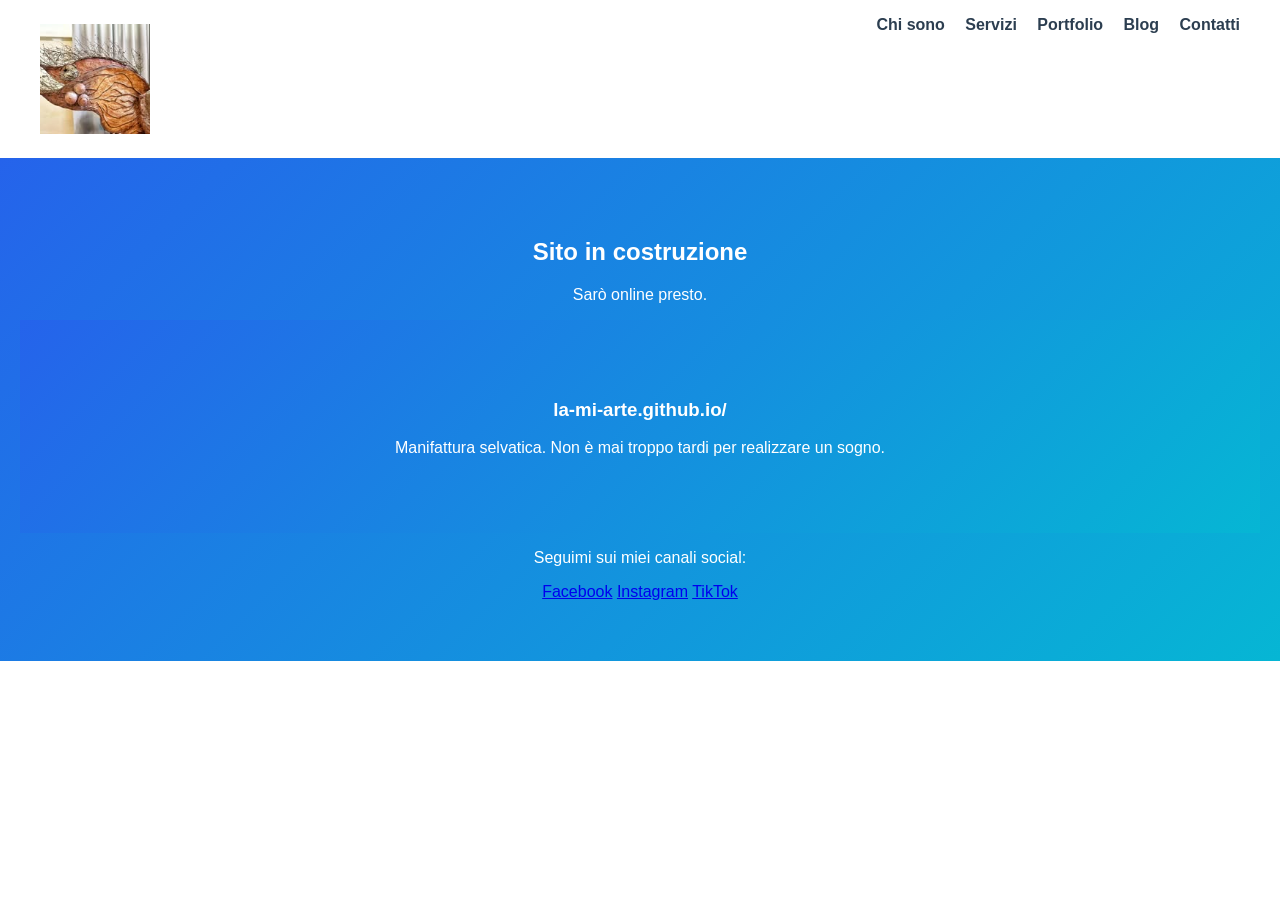
<file: index.html>
<!doctype html>
<html lang='it'>
<head>
    <meta charset='utf-8'>
    <meta name='viewport' content='width=device-width,initial-scale=1'>
    <title>la-mi-arte.github.io/ | Home</title>
    <meta name='description' content='Sito professionale la-mi-arte.github.io/'>
    <link rel='manifest' href='manifest.json'>
    <link rel='stylesheet' href='assets/style.css'>
    
    <style>
        /* Sfondo bianco per tutta la pagina */
        body {
            background-color: #FFFFFF; /* Bianco */
            margin: 0;
            font-family: sans-serif;
        }

        /* RIMUOVE LA BANDA NERA DALL'HEADER */
        header, header nav {
            background: transparent !important; /* Rende la barra trasparente, mostrando l'arancio sotto */
            background-color: transparent !important;
            box-shadow: none !important; /* Rimuove eventuali ombre scure */
        }

        /* Rimuove il nero dai link dell'header */
        header nav a {
            color: #2c3e50 !important; /* Un grigio scuro/bluastro anziché nero puro */
            text-decoration: none;
            font-weight: bold;
        }

        /* Opzionale: cambia colore quando si passa il mouse sopra i link */
        header nav a:hover {
            color: #d35400 !important; /* Arancio più scuro al passaggio del mouse */
        }

/* NUOVA REGOLA AGGIUNTA PER IL LOGO */
        .logo-img {
            height: 110px;
            width: auto;
            vertical-align: middle;
            margin-right: 10px; /* Spazio tra logo e testo, se decidi di tenerli entrambi */
        }
    /* STILE AGGIUNTO PER CENTRARE MEGLIO IL MESSAGGIO IN COSTRUZIONE */
        .hero {
            text-align: center;
            padding: 60px 20px;
        }
</style>
</head>
<body>
<header>
    <nav>
<!-- LOGO AGGIORNATO CON L'IMMAGINE -->
        <a href='index.html' class="logo-home">
            <img src="assets/Logo.jpeg" alt="la_mi_arte Logo" class="logo-img">
        </a>
            
        <div>
            <a href='chi-sono.html'>Chi sono</a>
            <a href='servizi.html'>Servizi</a>
            <a href='portfolio.html'>Portfolio</a>
            <a href='blog.html'>Blog</a>
            <a href='contatti.html'>Contatti</a>
        </div>
    </nav>
</header>

<!-- QUI È DOVE HO INSERITO LA TUA DICITURA -->
<section class='hero'>
    <h1>Sito in costruzione</h1>
    <p>Sarò online presto.</p>

<section class='hero'>
    <h1>la-mi-arte.github.io/</h1>
    <p>Manifattura selvatica. Non è mai troppo tardi per realizzare un sogno.</p>
</section>

<footer>
    <div class="social-links">
        <p>Seguimi sui miei canali social:</p>
        <a href="https://www.facebook.com/nicola.castoro.33" target="_blank">Facebook</a>
        <a href="https://www.instagram.com/la_mi_arte/" target="_blank">Instagram</a>
        <a href="https://www.tiktok.com/@kastorino" target="_blank" >TikTok</a>
    </div>
</footer>

<script src='assets/app.js'></script>
</body>
</html>
</file>
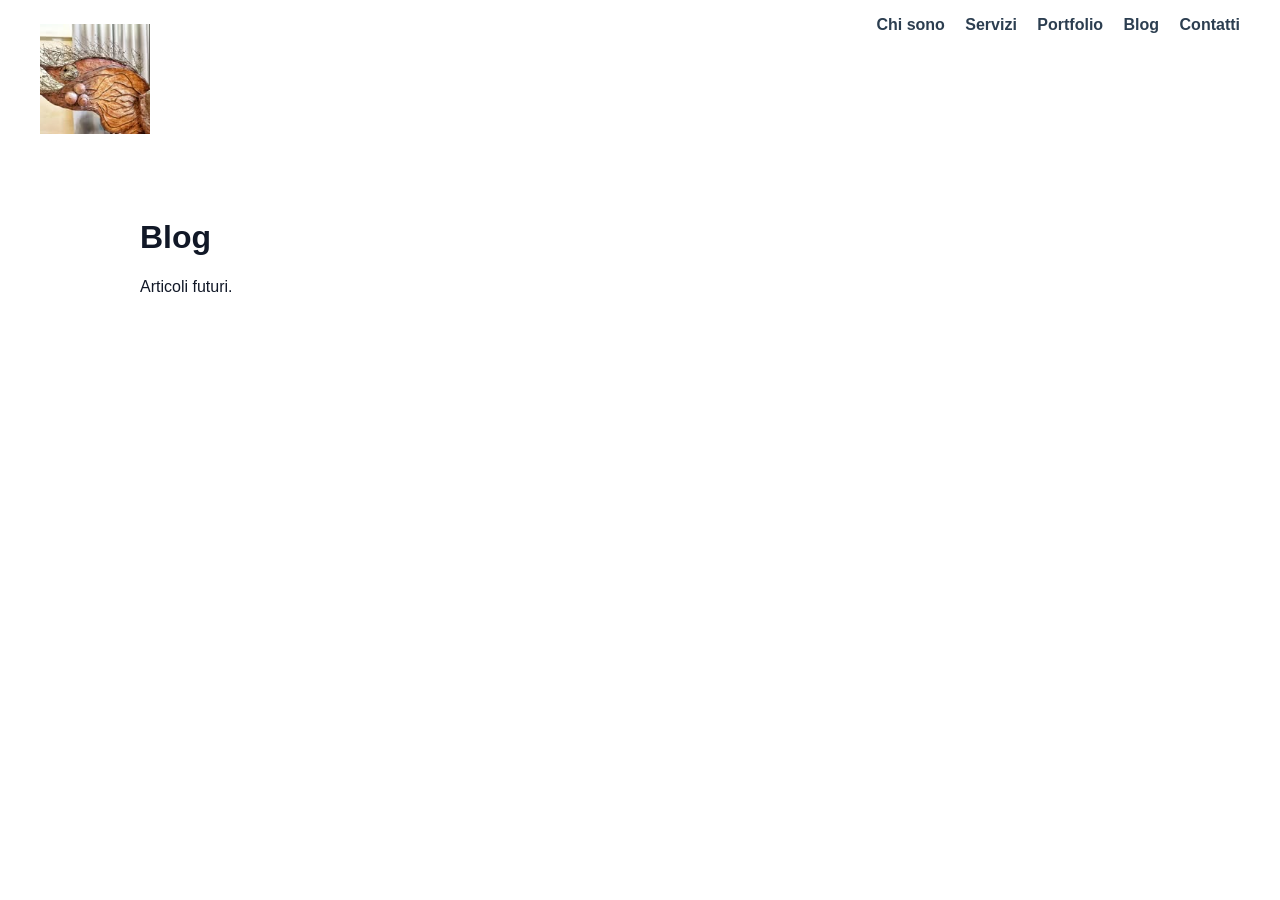
<file: blog.html>
<html>
<head>
    <meta charset='utf-8'>
    <meta name='viewport' content='width=device-width,initial-scale=1'>
    <title>la_mi_arte.it | Blog</title>
    <link rel='stylesheet' href='assets/style.css'>
    
    <style>
        /* Sfondo bianco per tutta la pagina */
        body {
            background-color: #FFFFFF; 
            margin: 0;
            font-family: sans-serif;
        }

        /* RIMUOVE LA BANDA NERA DALL'HEADER */
        header, header nav {
            background: transparent !important; /* Rende la barra trasparente, mostrando l'arancio sotto */
            background-color: transparent !important;
            box-shadow: none !important; /* Rimuove eventuali ombre scure */
     }

/* Rimuove il nero dai link dell'header */
        header nav a {
            color: #2c3e50 !important; 
            text-decoration: none;
            font-weight: bold;
        }

        /* Cambia colore quando si passa il mouse sopra i link */
        header nav a:hover {
            color: #d35400 !important; 
        }

/* NUOVA REGOLA AGGIUNTA PER IL LOGO */
        .logo-img {
            height: 110px;
            width: auto;
            vertical-align: middle;
            margin-right: 10px; /* Spazio tra logo e testo, se decidi di tenerli entrambi */
        }
    </style>
</head>
<body>

<header>
    <nav>
<!-- LOGO AGGIORNATO CON L'IMMAGINE -->
        <a href='index.html' class="logo-home">
            <img src="assets/Logo.jpeg" alt="la_mi_arte Logo" class="logo-img">
            </a>
        
        <div>
            <a href='chi-sono.html'>Chi sono</a>
            <a href='servizi.html'>Servizi</a>
            <a href='portfolio.html'>Portfolio</a>
            <a href='blog.html'>Blog</a>
            <a href='contatti.html'>Contatti</a>
        </div>
    </nav>
</header>

<main class='container'>
    <h1>Blog</h1>
    <p>Articoli futuri.</p>
</main>

</body>
</html>
</file>
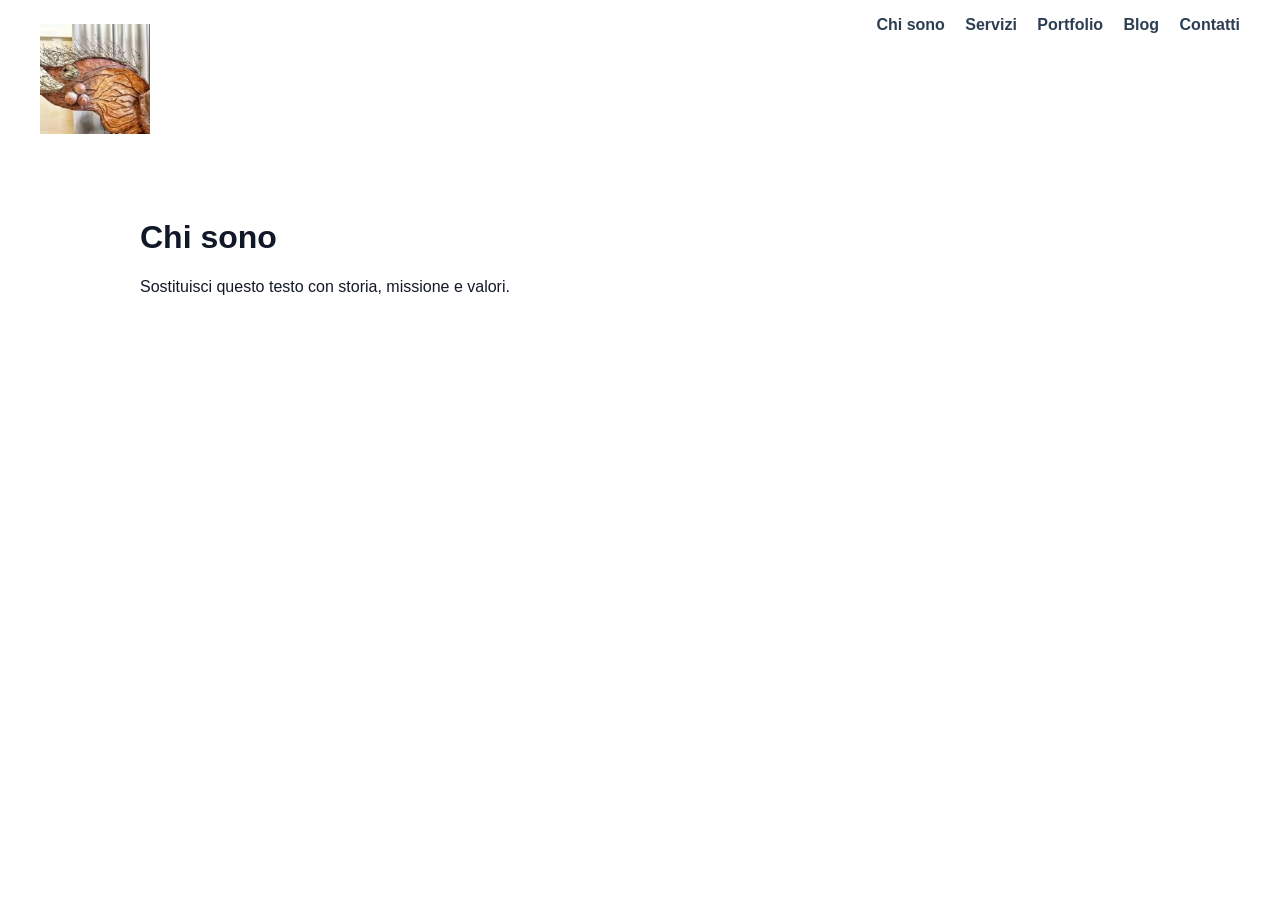
<file: chi-sono.html>
<html>
<head>
    <meta charset='utf-8'>
    <meta name='viewport' content='width=device-width,initial-scale=1'>
    <title>la_mi_arte.it | Chi Sono</title>
    <link rel='stylesheet' href='assets/style.css'>
    
    <style>
        /* Sfondo bianco per tutta la pagina */
        body {
            background-color: #FFFFFF; 
            margin: 0;
            font-family: sans-serif;
        }

/* RIMUOVE LA BANDA NERA DALL'HEADER */
        header, header nav {
            background: transparent !important; /* Rende la barra trasparente, mostrando l'arancio sotto */
            background-color: transparent !important;
            box-shadow: none !important; /* Rimuove eventuali ombre scure */
        }

        /* Rimuove il nero dai link dell'header */
        header nav a {
            color: #2c3e50 !important; 
            text-decoration: none;
            font-weight: bold;
        }

        /* Cambia colore quando si passa il mouse sopra i link */
        header nav a:hover {
            color: #d35400 !important; 
        }
/* NUOVA REGOLA AGGIUNTA PER IL LOGO */
        .logo-img {
            height: 110px;
            width: auto;
            vertical-align: middle;
            margin-right: 10px; /* Spazio tra logo e testo, se decidi di tenerli entrambi */
        }
    </style>
</head>
<body>

<header>
    <nav>
<!-- LOGO AGGIORNATO CON L'IMMAGINE -->
        <a href='index.html' class="logo-home">
            <img src="assets/Logo.jpeg" alt="la_mi_arte Logo" class="logo-img">
            </a>
        
        <div>
            <a href='chi-sono.html'>Chi sono</a>
            <a href='servizi.html'>Servizi</a>
            <a href='portfolio.html'>Portfolio</a>
            <a href='blog.html'>Blog</a>
            <a href='contatti.html'>Contatti</a>
        </div>
    </nav>
</header>

<main class='container'>
    <h1>Chi sono</h1>
    <p>Sostituisci questo testo con storia, missione e valori.</p>
</main>

</body>
</html>
</file>
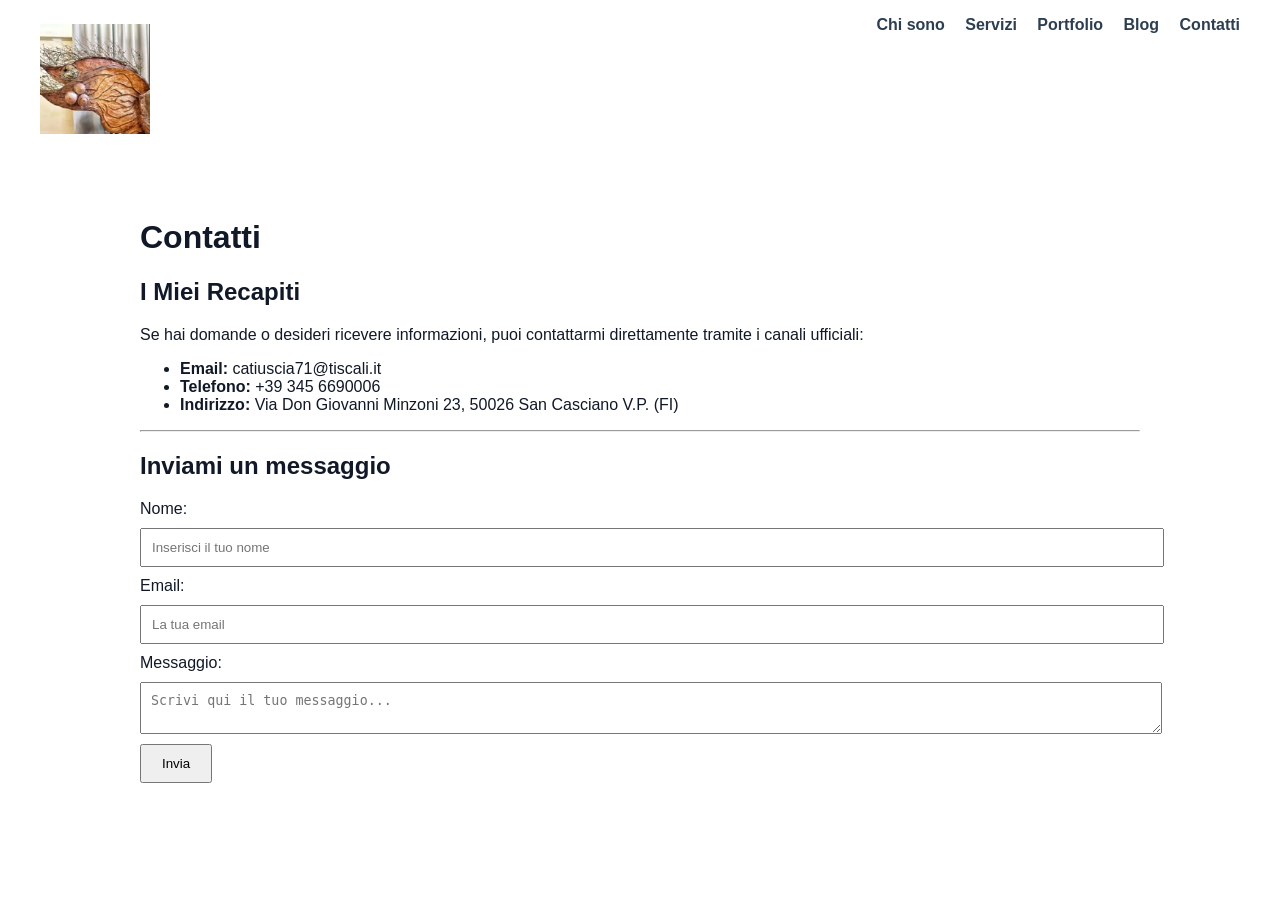
<file: contatti.html>
<!DOCTYPE html>
<html lang="it">
<head>
    <meta charset="UTF-8">
    <meta name="viewport" content="width=device-width, initial-scale=1.0">
    <title>Contatti</title>
    <link rel='stylesheet' href='assets/style.css'>
    
    <style>
        /* Sfondo bianco per tutta la pagina */
        body {
            background-color: #FFFFFF; 
            margin: 0;
            font-family: sans-serif;
        }

/* RIMUOVE LA BANDA NERA DALL'HEADER */
        header, header nav {
            background: transparent !important; /* Rende la barra trasparente, mostrando l'arancio sotto */
            background-color: transparent !important;
            box-shadow: none !important; /* Rimuove eventuali ombre scure */
        }

        /* Rimuove il nero dai link dell'header */
        header nav a {
            color: #2c3e50 !important; 
            text-decoration: none;
            font-weight: bold;
        }

        /* Cambia colore quando si passa il mouse sopra i link */
        header nav a:hover {
            color: #d35400 !important; 
      }

/* NUOVA REGOLA AGGIUNTA PER IL LOGO */
        .logo-img {
            height: 110px;
            width: auto;
            vertical-align: middle;
            margin-right: 10px; /* Spazio tra logo e testo, se decidi di tenerli entrambi */
        }
    </style>
</head>
<body>

<header>
    <nav>
<!-- LOGO AGGIORNATO CON L'IMMAGINE -->
        <a href='index.html' class="logo-home">
            <img src="assets/Logo.jpeg" alt="la_mi_arte Logo" class="logo-img">
            </a>        
        <div>
            <a href='chi-sono.html'>Chi sono</a>
            <a href='servizi.html'>Servizi</a>
            <a href='portfolio.html'>Portfolio</a>
            <a href='blog.html'>Blog</a>
            <a href='contatti.html'>Contatti</a>
        </div>
    </nav>
</header>

<main class='container'>
    <h1>Contatti</h1>
    
    <section class="info-contatti">
        <h2>I Miei Recapiti</h2>
        <p>Se hai domande o desideri ricevere informazioni, puoi contattarmi direttamente tramite i canali ufficiali:</p>
        <ul>
            <li><strong>Email:</strong> catiuscia71@tiscali.it</li>
            <li><strong>Telefono:</strong> +39 345 6690006</li>
            <li><strong>Indirizzo:</strong> Via Don Giovanni Minzoni 23, 50026 San Casciano V.P. (FI)</li>
            </ul>
    </section>

    <hr>

    <section class="form-contatti">
        <h2>Inviami un messaggio</h2>
        <form>
            <div class="form-group">
                <label for="nome">Nome:</label>
                <input type="text" id="nome" placeholder='Inserisci il tuo nome' required>
            </div>
            
            <div class="form-group">
                <label for="email">Email:</label>
                <input type="email" id="email" placeholder='La tua email' required>
            </div>
            
            <div class="form-group">
                <label for="messaggio">Messaggio:</label>
                <textarea id="messaggio" placeholder='Scrivi qui il tuo messaggio...' required></textarea>
            </div>
            
            <button type="submit">Invia</button>
        </form>
    </section>
</main>
</body>
</html>
</file>
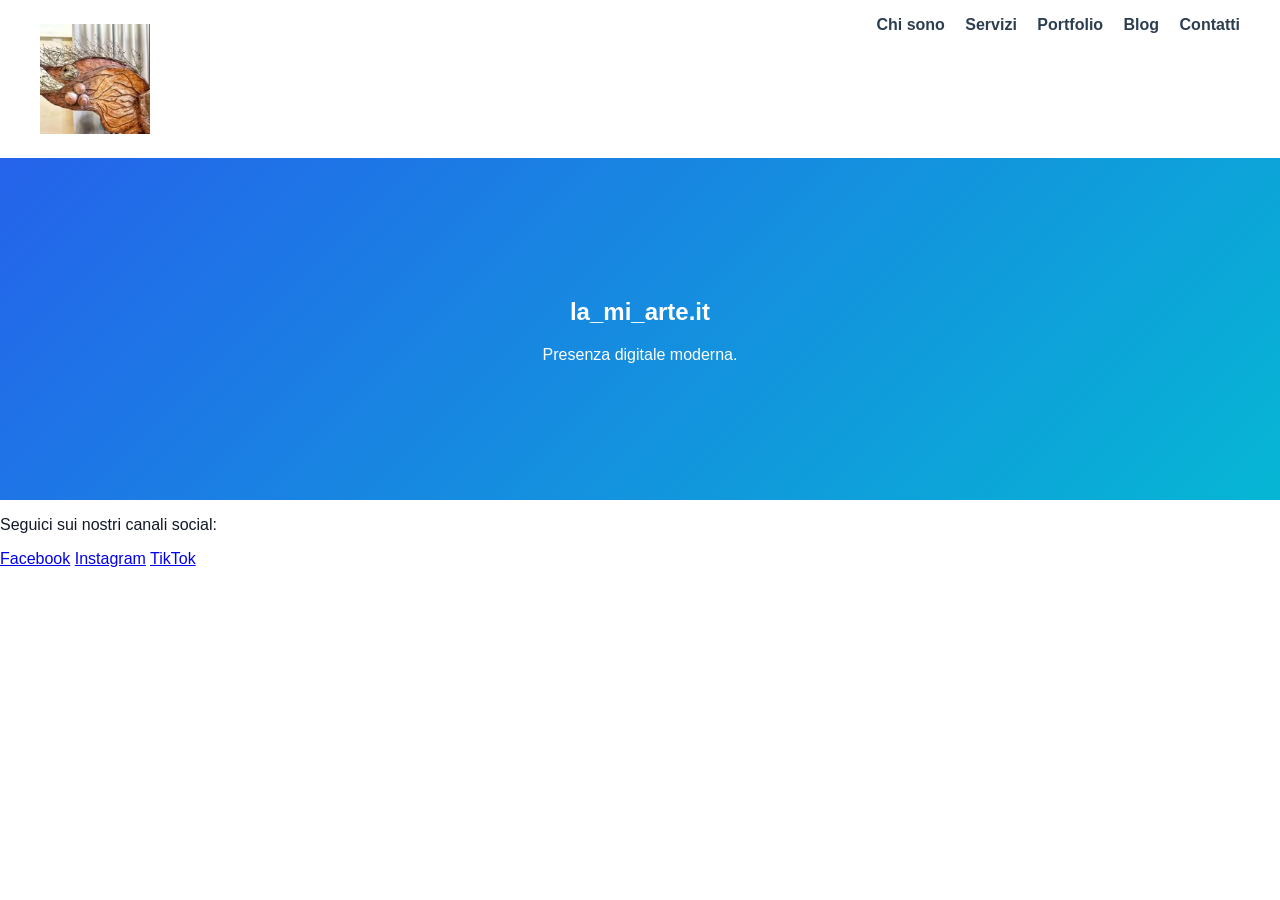
<file: index - Copia.html>
<!doctype html>
<html lang='it'>
<head>
    <meta charset='utf-8'>
    <meta name='viewport' content='width=device-width,initial-scale=1'>
    <title>la_mi_arte.it | Home</title>
    <meta name='description' content='Sito professionale la_mi_arte.it'>
    <link rel='manifest' href='manifest.json'>
    <link rel='stylesheet' href='assets/style.css'>
    
    <style>
        /* Sfondo bianco per tutta la pagina */
        body {
            background-color: #FFFFFF; /* Bianco */
            margin: 0;
            font-family: sans-serif;
        }

        /* RIMUOVE LA BANDA NERA DALL'HEADER */
        header, header nav {
            background: transparent !important; /* Rende la barra trasparente, mostrando l'arancio sotto */
            background-color: transparent !important;
            box-shadow: none !important; /* Rimuove eventuali ombre scure */
        }

        /* Rimuove il nero dai link dell'header */
        header nav a {
            color: #2c3e50 !important; /* Un grigio scuro/bluastro anziché nero puro */
            text-decoration: none;
            font-weight: bold;
        }

        /* Opzionale: cambia colore quando si passa il mouse sopra i link */
        header nav a:hover {
            color: #d35400 !important; /* Arancio più scuro al passaggio del mouse */
        }

/* NUOVA REGOLA AGGIUNTA PER IL LOGO */
        .logo-img {
            height: 110px;
            width: auto;
            vertical-align: middle;
            margin-right: 10px; /* Spazio tra logo e testo, se decidi di tenerli entrambi */
        }
    </style>
</head>
<body>
<header>
    <nav>
<!-- LOGO AGGIORNATO CON L'IMMAGINE -->
        <a href='index.html' class="logo-home">
            <img src="assets/Logo.jpeg" alt="la_mi_arte Logo" class="logo-img">
        </a>
            
        <div>
            <a href='chi-sono.html'>Chi sono</a>
            <a href='servizi.html'>Servizi</a>
            <a href='portfolio.html'>Portfolio</a>
            <a href='blog.html'>Blog</a>
            <a href='contatti.html'>Contatti</a>
        </div>
    </nav>
</header>
<section class='hero'>
    <h1>la_mi_arte.it</h1>
    <p>Presenza digitale moderna.</p>
</section>

<footer>
    <div class="social-links">
        <p>Seguici sui nostri canali social:</p>
        <a href="https://www.facebook.com/nicola.castoro.33" target="_blank">Facebook</a>
        <a href="https://www.instagram.com/la_mi_arte/" target="_blank">Instagram</a>
        <a href="https://www.tiktok.com/@kastorino" target="_blank" >TikTok</a>
    </div>
</footer>

<script src='assets/app.js'></script>
</body>
</html>
</file>
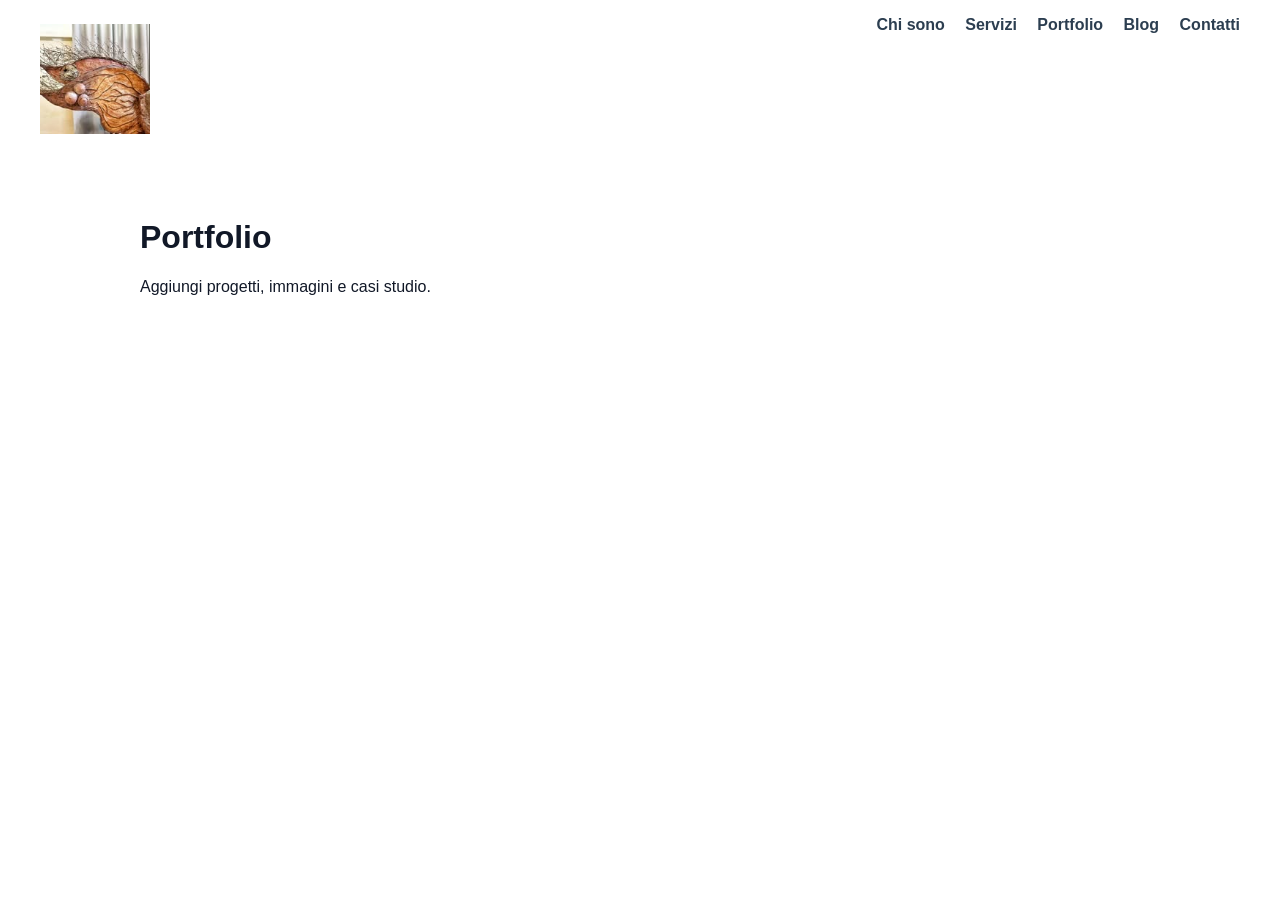
<file: portfolio.html>
<html>
<head>
    <meta charset='utf-8'>
    <meta name='viewport' content='width=device-width,initial-scale=1'>
    <title>la_mi_arte.it | Portfolio</title>
    <link rel='stylesheet' href='assets/style.css'>
    
    <style>
        /* Sfondo bianco per tutta la pagina */
        body {
            background-color: #FFFFFF; 
            margin: 0;
            font-family: sans-serif;
        }

/* RIMUOVE LA BANDA NERA DALL'HEADER */
        header, header nav {
            background: transparent !important; /* Rende la barra trasparente, mostrando l'arancio sotto */
            background-color: transparent !important;
            box-shadow: none !important; /* Rimuove eventuali ombre scure */
        }

        /* Rimuove il nero dai link dell'header */
        header nav a {
            color: #2c3e50 !important; 
            text-decoration: none;
            font-weight: bold;
        }

        /* Cambia colore quando si passa il mouse sopra i link */
        header nav a:hover {
            color: #d35400 !important; 
         }
/* NUOVA REGOLA AGGIUNTA PER IL LOGO */
        .logo-img {
            height: 110px;
            width: auto;
            vertical-align: middle;
            margin-right: 10px; /* Spazio tra logo e testo, se decidi di tenerli entrambi */
    }
    </style>
</head>
<body>

<header>
    <nav>
<!-- LOGO AGGIORNATO CON L'IMMAGINE -->
        <a href='index.html' class="logo-home">
            <img src="assets/Logo.jpeg" alt="la_mi_arte Logo" class="logo-img">
            </a>     
        <div>
            <a href='chi-sono.html'>Chi sono</a>
            <a href='servizi.html'>Servizi</a>
            <a href='portfolio.html'>Portfolio</a>
            <a href='blog.html'>Blog</a>
            <a href='contatti.html'>Contatti</a>
        </div>
    </nav>
</header>

<main class='container'>
    <h1>Portfolio</h1>
    <p>Aggiungi progetti, immagini e casi studio.</p>
</main>

</body>
</html>
</file>
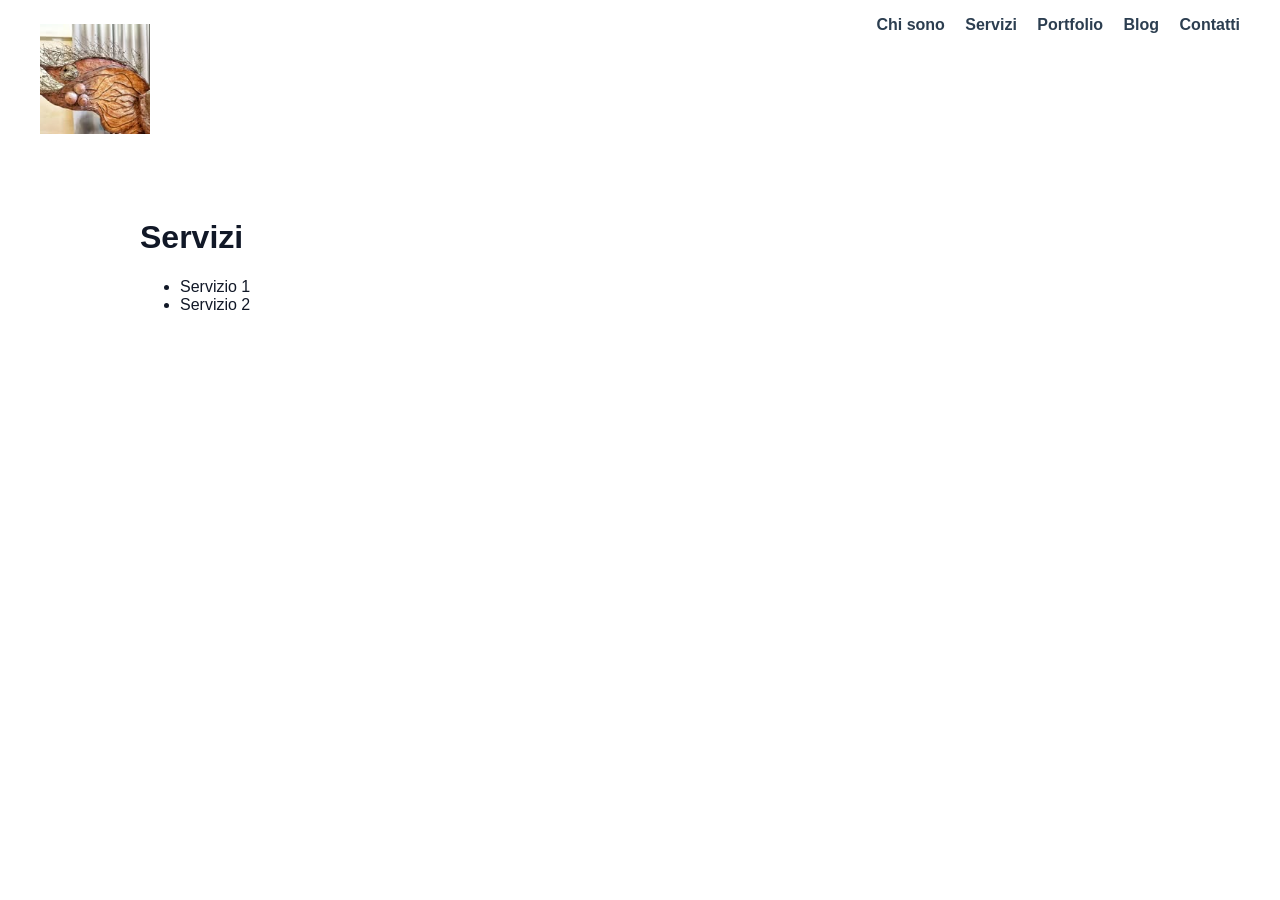
<file: servizi.html>
<html>
<head>
    <meta charset='utf-8'>
    <meta name='viewport' content='width=device-width,initial-scale=1'>
    <title>la_mi_arte.it | Servizi</title>
    <link rel='stylesheet' href='assets/style.css'>
    
    <style>
        /* Sfondo bianco per tutta la pagina */
        body {
            background-color: #FFFFFF; 
            margin: 0;
            font-family: sans-serif;
        }

/* RIMUOVE LA BANDA NERA DALL'HEADER */
        header, header nav {
            background: transparent !important; /* Rende la barra trasparente, mostrando l'arancio sotto */
            background-color: transparent !important;
            box-shadow: none !important; /* Rimuove eventuali ombre scure */
        }

        /* Rimuove il nero dai link dell'header */
        header nav a {
            color: #2c3e50 !important; 
            text-decoration: none;
            font-weight: bold;
        }

        /* Cambia colore quando si passa il mouse sopra i link */
        header nav a:hover {
            color: #d35400 !important; 
        }
/* NUOVA REGOLA AGGIUNTA PER IL LOGO */
        .logo-img {
            height: 110px;
            width: auto;
            vertical-align: middle;
            margin-right: 10px; /* Spazio tra logo e testo, se decidi di tenerli entrambi */
        }
    </style>
</head>
<body>

<header>
    <nav>
<!-- LOGO AGGIORNATO CON L'IMMAGINE -->
        <a href='index.html' class="logo-home">
            <img src="assets/Logo.jpeg" alt="la_mi_arte Logo" class="logo-img">
            </a>
         <div>
            <a href='chi-sono.html'>Chi sono</a>
            <a href='servizi.html'>Servizi</a>
            <a href='portfolio.html'>Portfolio</a>
            <a href='blog.html'>Blog</a>
            <a href='contatti.html'>Contatti</a>
        </div>
    </nav>
</header>

<main class='container'>
    <h1>Servizi</h1>
    <ul>
        <li>Servizio 1</li>
        <li>Servizio 2</li>
    </ul>
</main>

</body>
</html>
</file>
<file: assets/style.css>
body{margin:0;font-family:system-ui;background:#f8fafc;color:#111827}
nav{display:flex;justify-content:space-between;padding:1rem 2rem;background:#0f172a}nav a{color:#fff;text-decoration:none;margin:.5rem}
.hero{padding:120px 20px;text-align:center;background:linear-gradient(135deg,#2563eb,#06b6d4);color:white}
.container{max-width:1000px;margin:auto;padding:40px}input,textarea{display:block;width:100%;margin:10px 0;padding:10px}button{padding:10px 20px}
</file>
